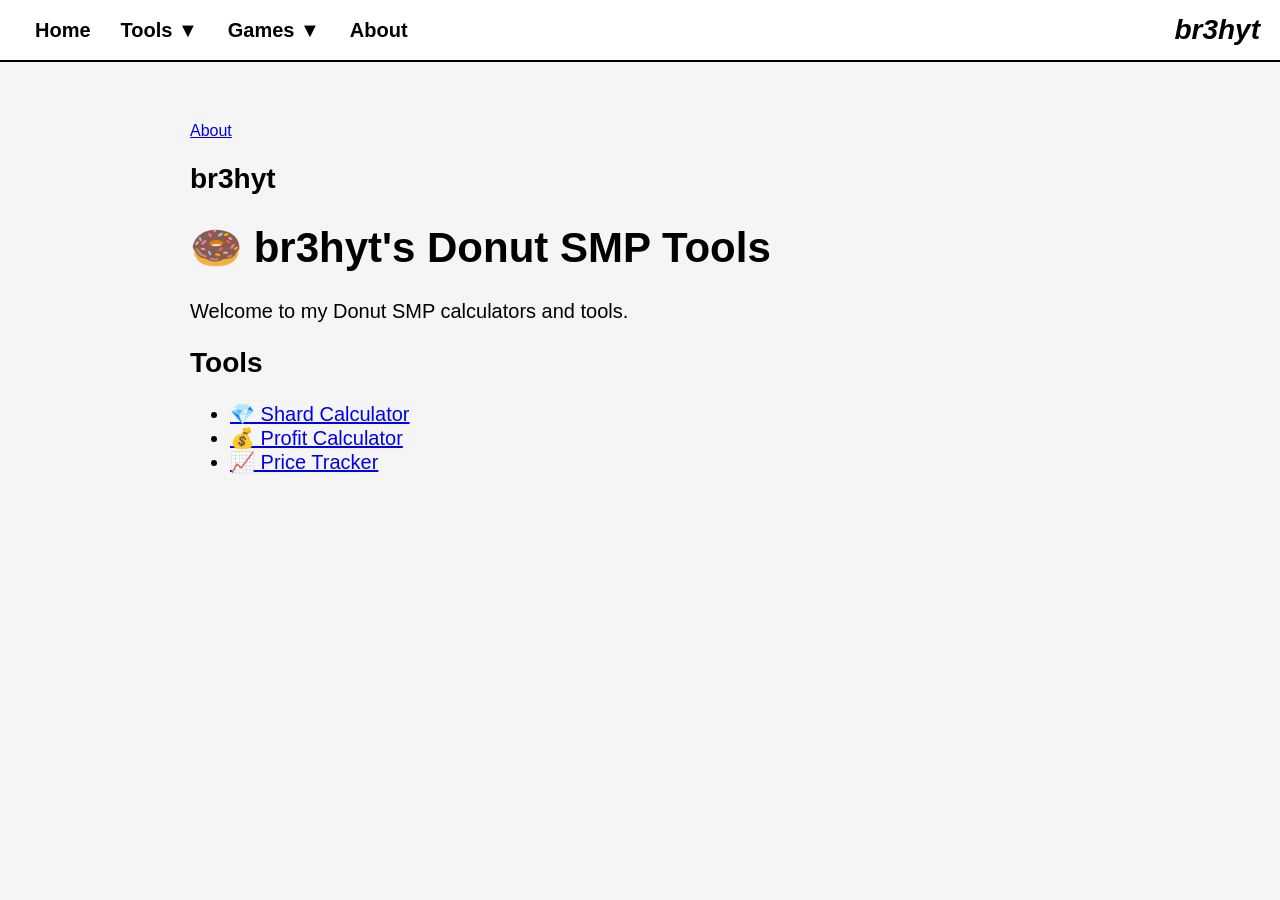
<file: index.html>
<!DOCTYPE html>
<html>

<head>
    <title>br3hyt's Tools</title>
    <link rel="stylesheet" href="style.css">
</head>

<body>

<nav>

    <a href="/">Home</a>

    <div class="dropdown">
        <a href="#">Tools ▼</a>

        <div class="dropdown-content">
            <a href="/shard-calc/">💎 Shard Calculator</a>
            <a href="/profit-calc/">💰 Profit Calculator</a>
        </div>
    </div>

    <div class="dropdown">
        <a href="#">Games ▼</a>

        <div class="dropdown-content">
            <a href="#">Game 1</a>
            <a href="#">Game 2</a>
        </div>
    </div>

    <a href="#">About</a>

    <div class="logo">br3hyt</div>

</nav>

<main>

    <a href="#">About</a>

    <h2>br3hyt</h2>
</nav>

<h1>🍩 br3hyt's Donut SMP Tools</h1>

<p>
Welcome to my Donut SMP calculators and tools.
</p>

<h2>Tools</h2>

<ul>
    <li>
        <a href="shard-calc/">
            💎 Shard Calculator
        </a>
    </li>

    <li>
        <a href="profit-calculator/">
            💰 Profit Calculator
        </a>
    </li>

    <li>
        <a href="price-tracker/">
            📈 Price Tracker
        </a>
    </li>
</ul>

</body>

</html>
</file>
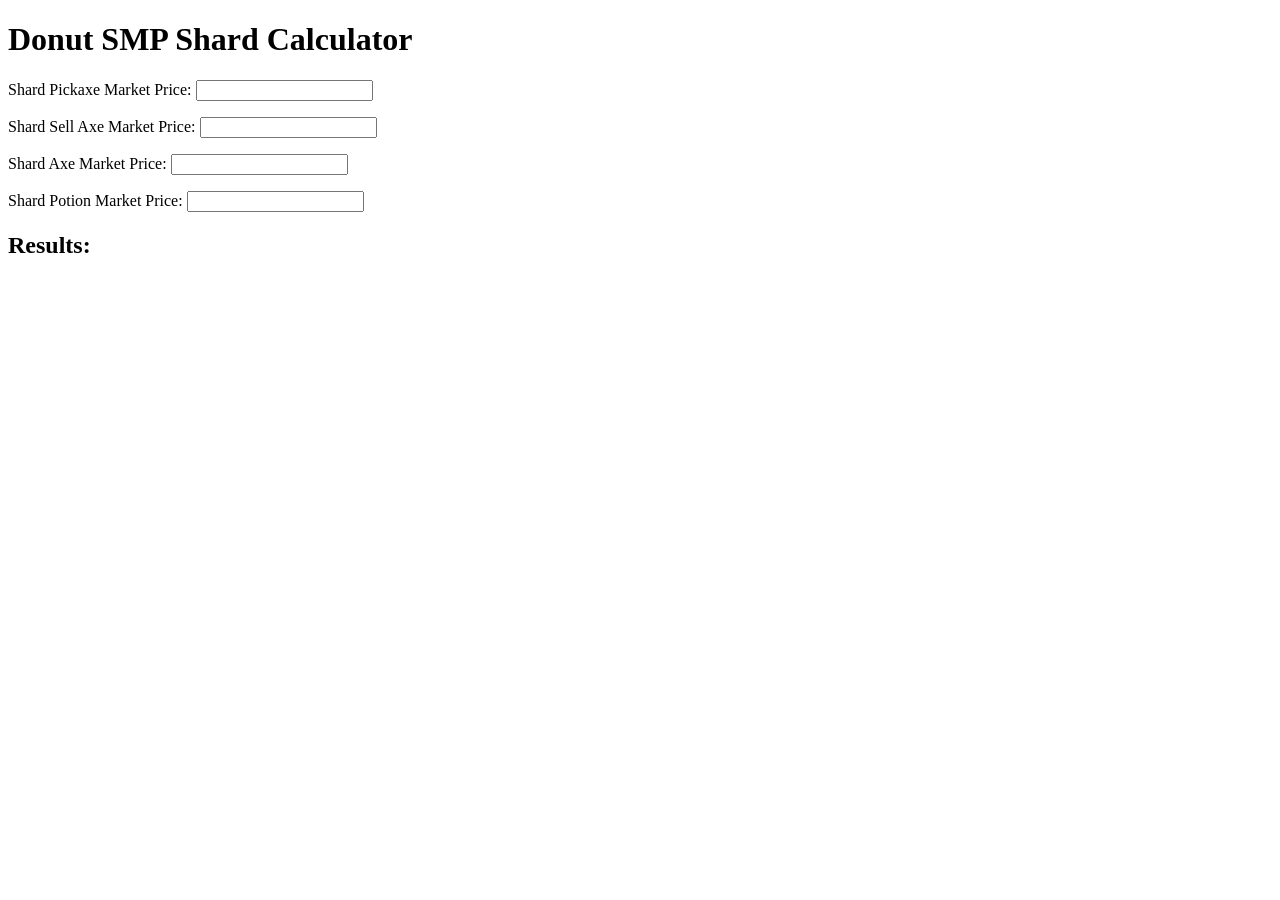
<file: shard-calc/index.html>
<!DOCTYPE html>
<html>

<head>
    <title>Donut SMP Shard Calculator</title>
</head>

<body>

<h1>Donut SMP Shard Calculator</h1>

<p>
Shard Pickaxe Market Price:
<input id="pickaxe" type="text" oninput="calculate()">
</p>

<p>
Shard Sell Axe Market Price:
<input id="sellaxe" type="text" oninput="calculate()">
</p>

<p>
Shard Axe Market Price:
<input id="axe" type="text" oninput="calculate()">
</p>

<p>
Shard Potion Market Price:
<input id="potion" type="text" oninput="calculate()">
</p>

<h2>Results:</h2>

<div id="results"></div>

<script src="script.js"></script>

</body>

</html>
</file>
<file: style.css>
/* ===== Page ===== */

body {
    margin: 0;
    font-family: Arial, Helvetica, sans-serif;
    background: #f5f5f5;
}


/* ===== Navigation Bar ===== */

nav {
    background: white;
    border-bottom: 2px solid black;
    display: flex;
    align-items: center;
    padding: 0 20px;
    height: 60px;
}


/* Navigation links */

nav a {
    color: black;
    text-decoration: none;
    font-size: 20px;
    font-weight: bold;
    padding: 20px 15px;
}

nav a:hover {
    background: #eeeeee;
}


/* Push the logo/name to the right */

.logo {
    margin-left: auto;
    font-size: 28px;
    font-style: italic;
    font-weight: bold;
}


/* ===== Dropdown ===== */

.dropdown {
    position: relative;
}

.dropdown-content {
    display: none;
    position: absolute;

    top: 100%;
    left: 0;

    background: white;
    border: 1px solid black;

    min-width: 220px;

    z-index: 1000;
}

.dropdown-content a {
    display: block;
    padding: 12px;
    color: black;
}

.dropdown-content a:hover {
    background: #eeeeee;
}

/* Keep menu open while hovering */

.dropdown:hover .dropdown-content {
    display: block;
}


/* ===== Main Content ===== */

main {
    max-width: 900px;
    margin: 40px auto;
    padding: 20px;
}

h1 {
    font-size: 42px;
}

h2 {
    font-size: 28px;
}

p {
    font-size: 20px;
}

ul {
    font-size: 20px;
}
</file>
